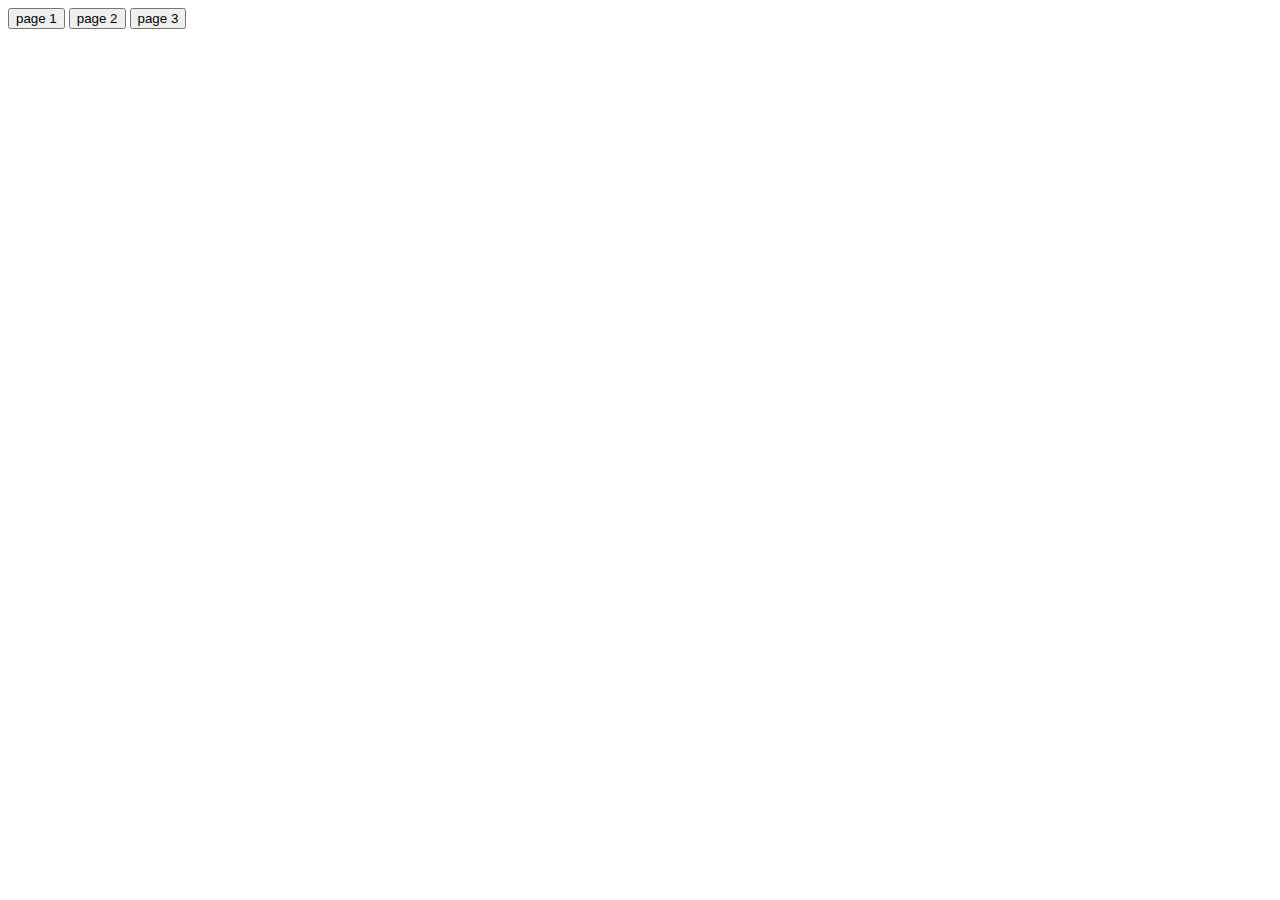
<file: singlepage.html>
<!DOCTYPE html>
<html lang="en">
<head>
    <meta charset="UTF-8">
    <meta http-equiv="X-UA-Compatible" content="IE=edge">
    <meta name="viewport" content="width=device-width, initial-scale=1.0">
    <title>Document</title>
    <style>
        div {
            display: none;
        }
    </style>
</head>
<body>
    <button data-page="page1">page 1</button>
    <button data-page="page2">page 2</button>
    <button data-page="page3">page 3</button>

    <div id="page1">
        <h1>This is page 1</h1>
    </div>
    <div id="page2">
        <h1>This is page 2</h1>
    </div>
    <div id="page3">
        <h1>This is page 3</h1>
    </div>

    <script src="script.js"></script>
</body>
</html>
</file>
